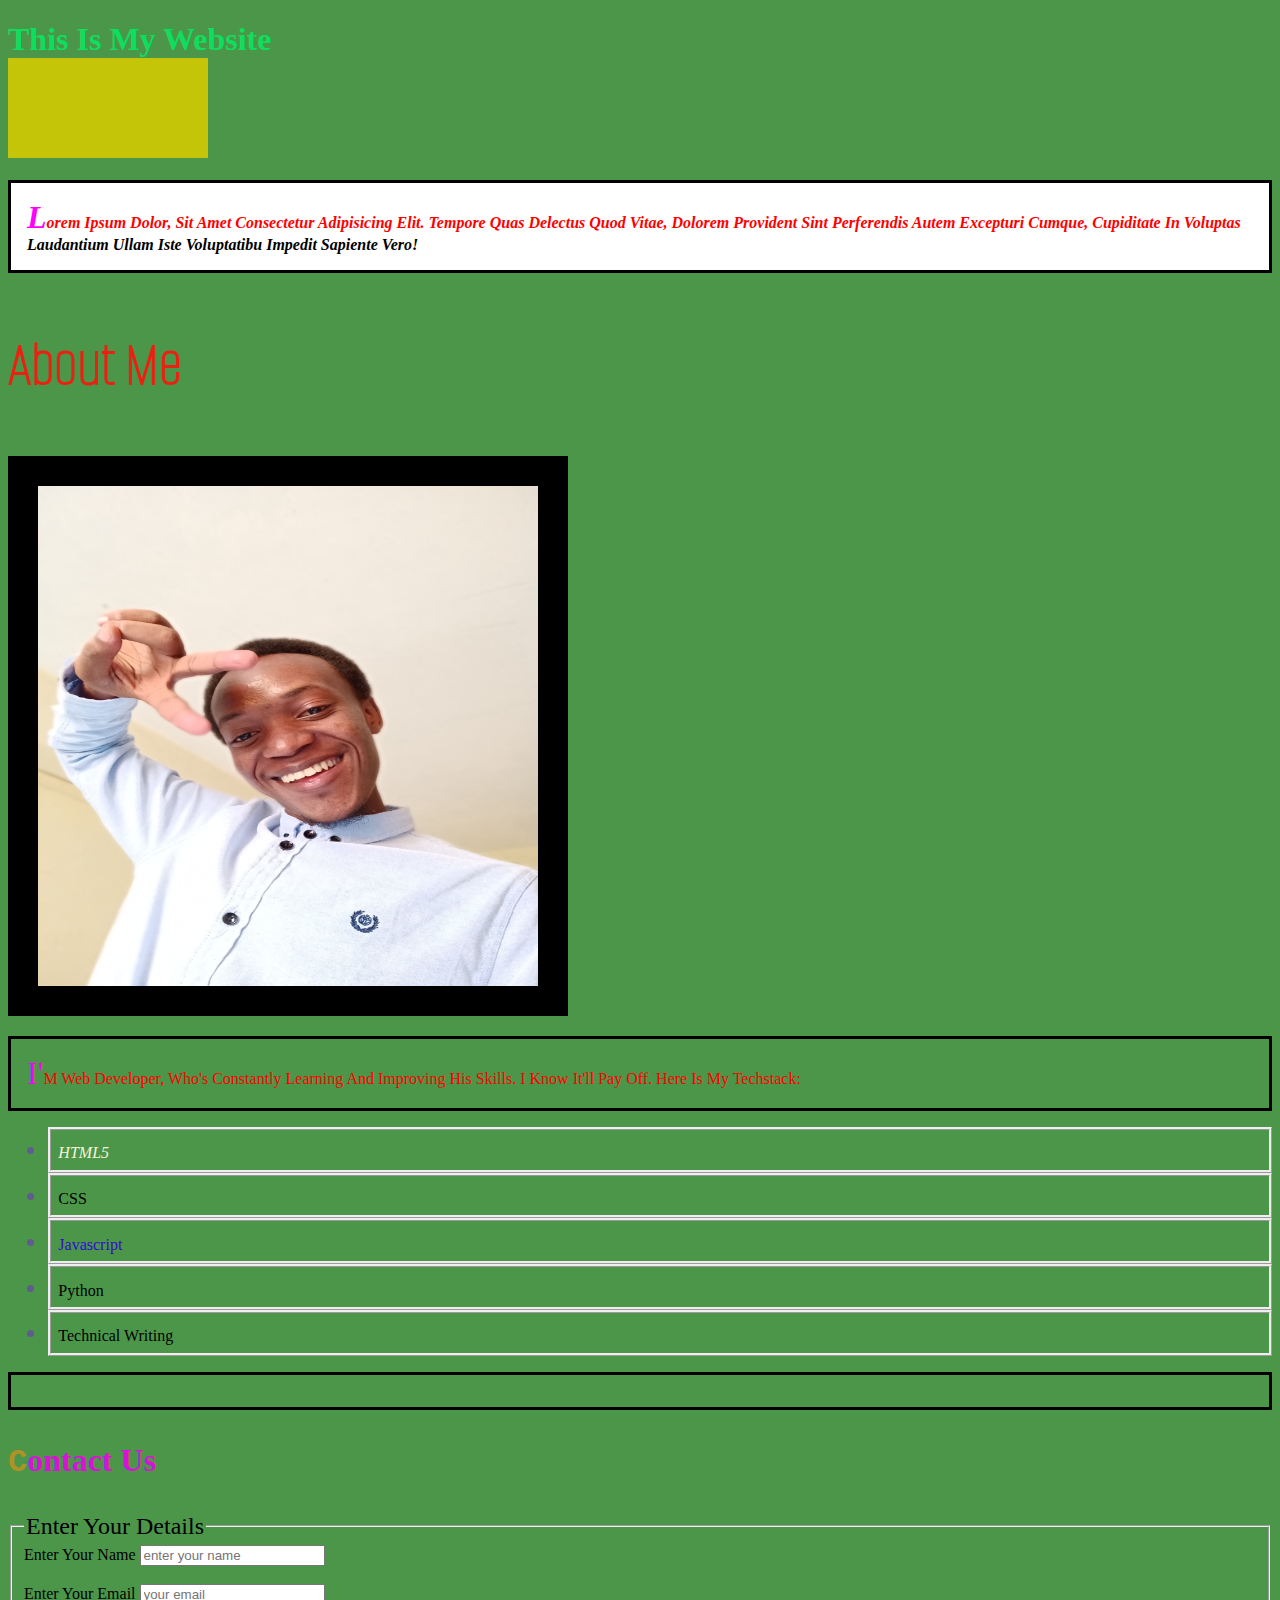
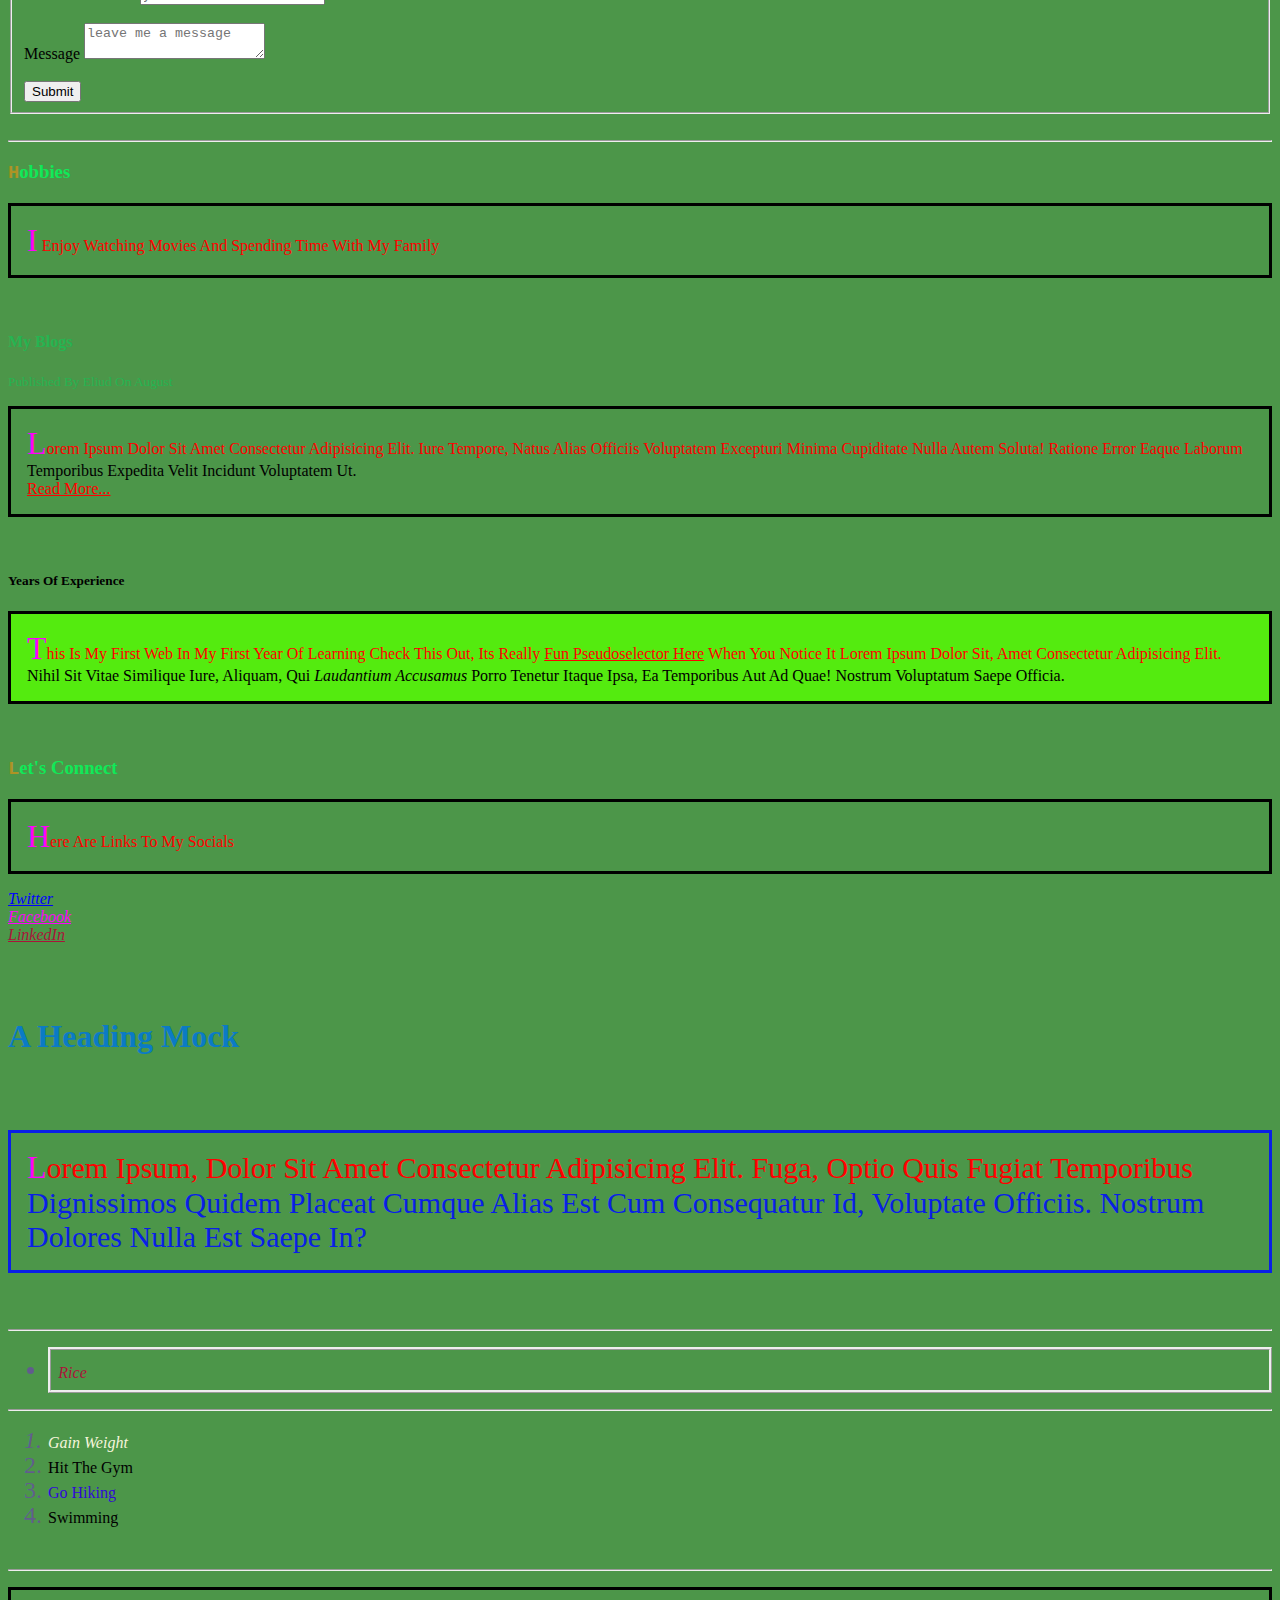
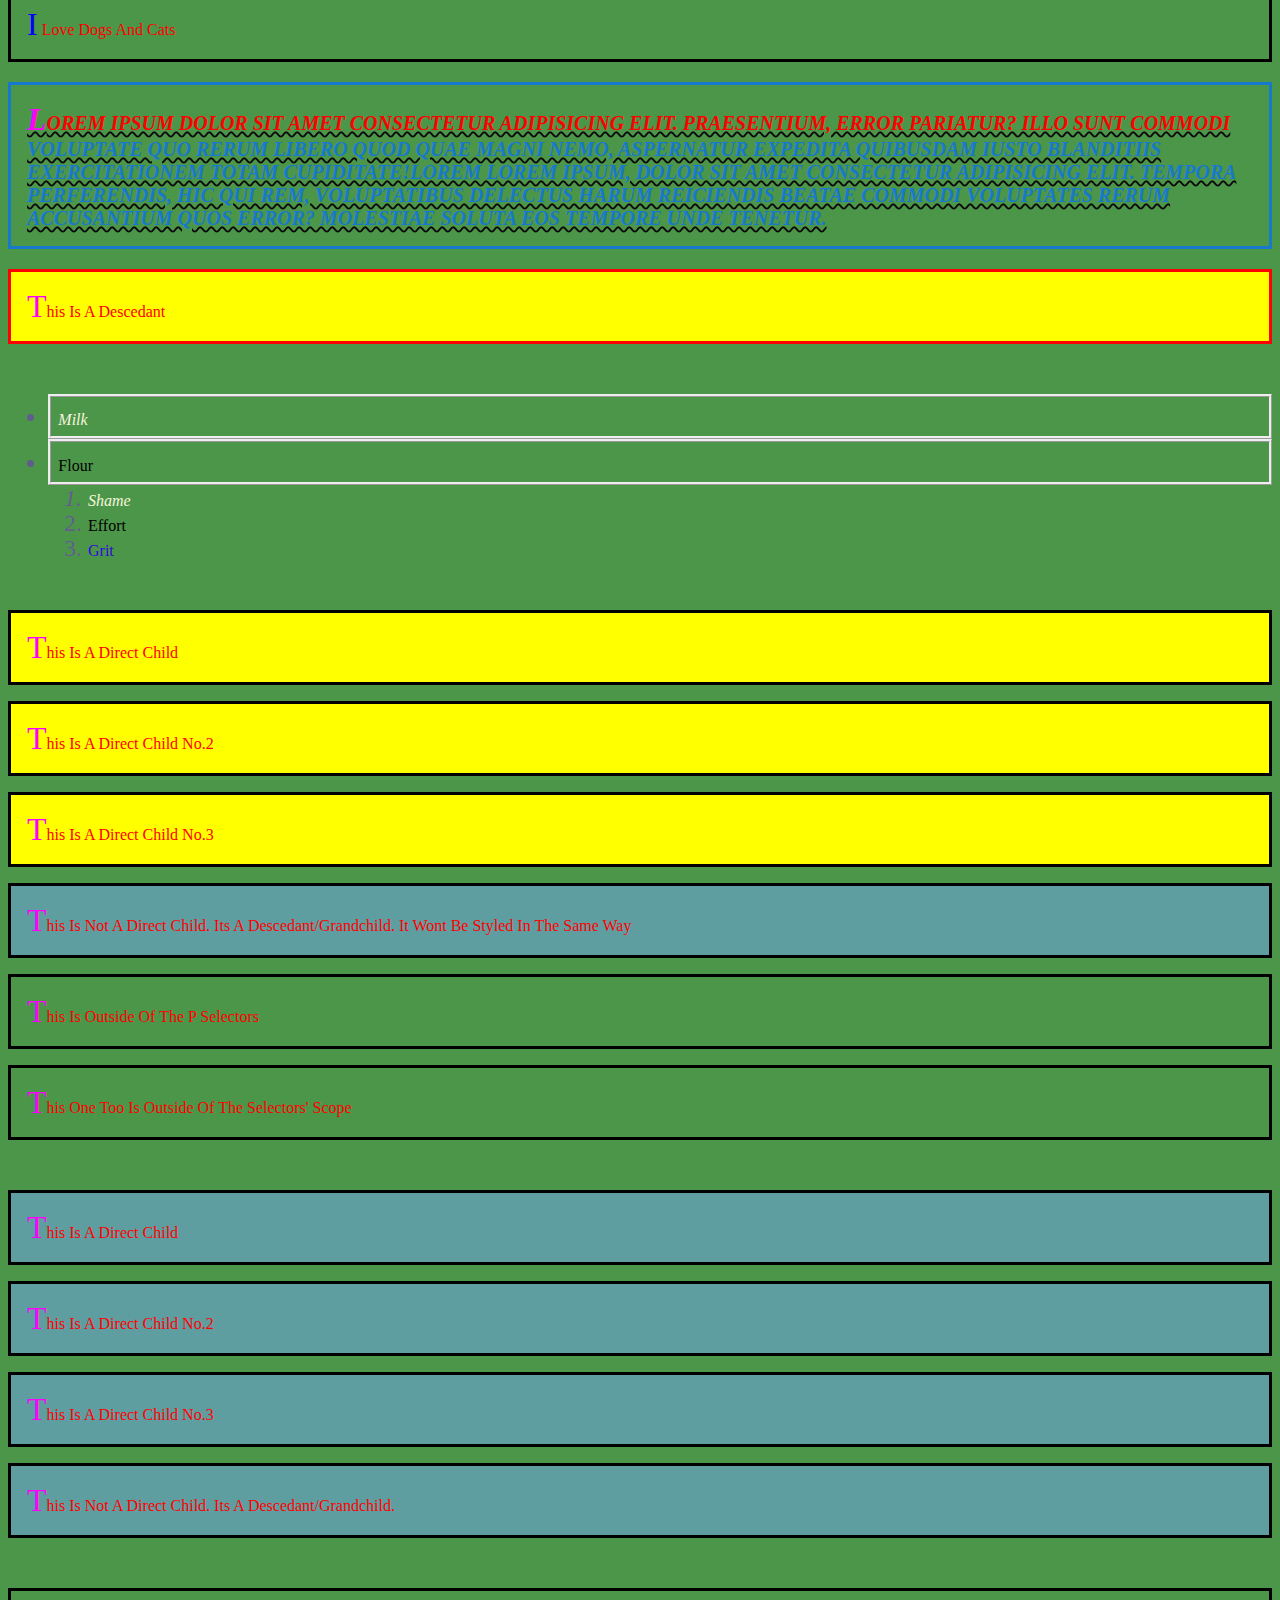
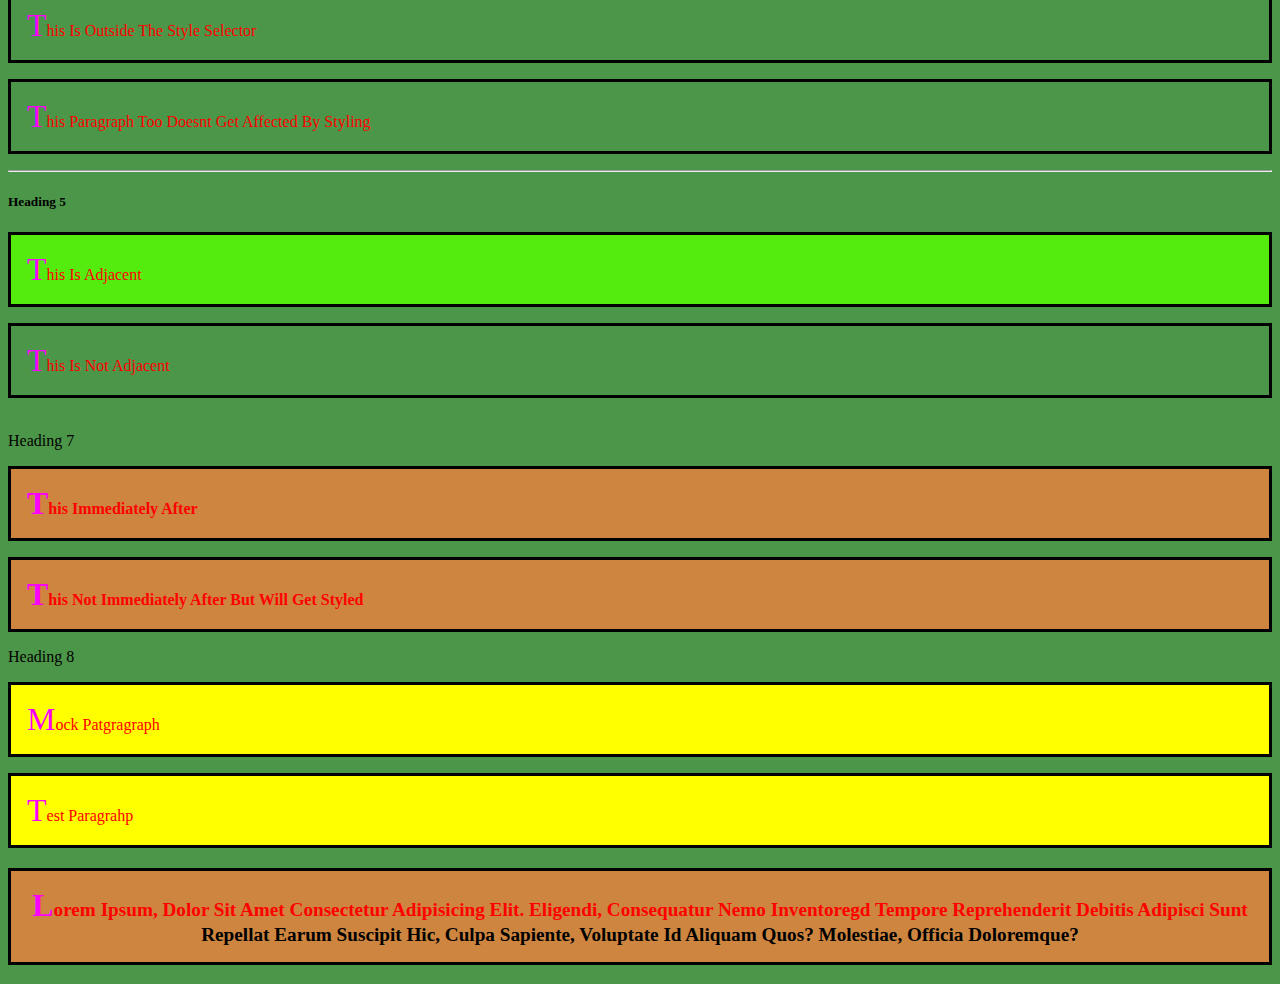
<file: Index.html>
<!DOCTYPE html>
<html lang="en">
<head>
    <meta charset="UTF-8">
    <meta http-equiv="X-UA-Compatible" content="IE=edge">
    <meta name="viewport" content="width=device-width, initial-scale=1.0">
    <title>CSS Cheat Sheet</title>
    <link rel="stylesheet" type="text/css" href="style.css" >
    <!--I have imported this style from googlefonts.com-->
    <link href="https://fonts.googleapis.com/css2?family=Alumni+Sans+Pinstripe&display=swap" rel="stylesheet">
</head>
<body>
    <h1 class="short">My Website</h1>
    <p>Lorem ipsum dolor, sit amet consectetur adipisicing elit.
        Tempore quas delectus quod vitae, dolorem provident sint perferendis
        autem excepturi cumque, cupiditate in voluptas laudantium ullam iste voluptatibu
        impedit sapiente vero!
    </p>

    <h2 class="shorter">About Me</h2>
    <img src="/css/meglo.jpg" height="500" width="500" alt="upclose selfie">
    <p>I'm Web developer, who's constantly learning and improving his skills. I know it'll pay off.
       Here is my techstack:
        <ul class="tech">
            <li>HTML5</li>
            <li>CSS</li>
            <li>Javascript</li>
            <li>Python</li>
            <li>Technical writing</li>
        </ul>
    </p>

    <h3 id="contact-us">Contact Us</h3>
    <form>
        <fieldset>
            <legend class="legend">Enter Your Details</legend>
          <div>
            <label>Enter your name</label>
            <input type="text" name="firstname" placeholder="enter your name">
          </div>
          <br>
          <div>
            <label>Enter your email</label>
            <input type="email" name="email"  placeholder="your email">
          </div>
          <br>
          <div>
            <label>Message</label>
            <textarea placeholder="leave me a message"></textarea>
          </div>
          <br>
          <div>
            <input type="submit" name="submit">
          </div>
        </fieldset>
    </form>
    <br>
<!--I added this heading to illustrate specifity when using selectors
The more specific select overwrites the general selector.e.g an id selector in css overwrites a class selector
which also overwrites an element selector. Inline css overwrites external css rules-->
    <hr>
    <h3>Hobbies</h3>
    <P>I enjoy watching movies and spending time with my family</P>
    <br>
    <h4>My Blogs</h4>
    <small>Published by Eliud on August</small>
    <p>Lorem ipsum dolor sit amet consectetur adipisicing elit. Iure tempore, natus alias officiis
      voluptatem excepturi minima cupiditate nulla autem soluta! Ratione error eaque laborum temporibus
      expedita velit incidunt voluptatem ut.<br>
      <a href="links.html">Read more...</a>
    </p>
    <br>
    <h5>Years of Experience</h5>
    <p>This is my first web in my first year of learning
      check this out, its really <a href="links.html" id="trial">fun pseudoselector here</a> when you notice it
      Lorem ipsum dolor sit, amet consectetur adipisicing elit. Nihil sit vitae similique iure, aliquam,
      qui <em class="highlight">laudantium accusamus</em> porro tenetur itaque ipsa, ea temporibus aut ad quae! Nostrum voluptatum
      saepe officia.
    </p>
    <br>
    <h3 >Let's connect</h3>
    <p>Here are links to my socials</p>
    <a href="https://twitter.com/i_lovememphis" link="twitter">Twitter</a><br>
    <a href="https://mobile.facebook.com/profile.php?_rdr" link="facebook"> Facebook</a><br>
    <a href="https://www.linkedin.com/in/eliud-kang-ethe-1156b4165/" prof="linkendin is for professional" >LinkedIn</a>
    <br>
    <h6 target="sixthead">A heading mock</h6>
    <p data-type="myvalue">Lorem ipsum, dolor sit amet consectetur adipisicing elit. Fuga, optio quis fugiat
      temporibus dignissimos quidem placeat cumque alias est cum consequatur id, voluptate officiis.
      Nostrum dolores nulla est saepe in?
    </p>
    <br>
    <hr>
    <ul>
      <li>Rice</li>
    </ul>
    <hr>
    <ol>
      <li>Gain weight</li>
      <li>Hit the gym</li>
      <li>go hiking</li>
      <li>Swimming</li>
    </ol>
    <br>
    <hr>
    <p class="animals">I love dogs and cats</p>
    <p fonts="styling"> Lorem ipsum dolor sit amet consectetur adipisicing elit.
      Praesentium, error pariatur? Illo sunt commodi voluptate quo
      rerum libero quod quae magni nemo, aspernatur expedita quibusdam iusto
      blanditiis exercitationem totam cupiditate!Lorem Lorem ipsum, dolor sit amet
      consectetur adipisicing elit. Tempora perferendis, hic qui rem, voluptatibus
      delectus harum reiciendis beatae commodi voluptates rerum accusantium quos error?
      Molestiae soluta eos tempore unde tenetur.
    </p>

    <div class="box">
      <p>This is a descedant</p>
    </div>
    <br>
    <div>
      <ul>
        <li>Milk</li>
        <li>flour</li>
          <ol>
            <li>shame</li>
            <li>effort</li>
            <li>grit</li>
          </ol>
      </ul>
    </div>
    <br>
    <div>
      <p>This is a direct child </p>
      <p>This is a direct child no.2</p>
      <p>This is a direct child no.3</p>
      <section>
        <p>This is not a direct child. its a descedant/grandchild. It wont be styled in the same way</p>
      </section>
    </div>
    <p> this is outside of the p selectors</p>
    <p> this one too is outside of the selectors' scope</p>
    <br>
    <section>
      <p>This is a direct child </p>
      <p>This is a direct child no.2</p>
      <p>This is a direct child no.3</p>
      <article>
        <p>This is not a direct child. its a descedant/grandchild.</p>
      </article>
    </section>
    <br>
    <p> this is outside the style selector</p>
    <p> this paragraph too doesnt get affected by styling</p>

    <hr>
    <h5> Heading 5</h5>
    <p> this is adjacent</p>
    <p> this is not adjacent</p>
    <br>
    <h7>heading 7</h7>
    <p>this immediately after</p>
    <p> this not immediately after but will get styled</p>

    <div>
      <h8> heading 8</h8>
      <p>mock patgragraph</p>
      <p>test paragrahp</p>
    </div>

  <p class="fonts">
    Lorem ipsum, dolor sit amet consectetur adipisicing elit. Eligendi, consequatur nemo 
    inventoregd tempore reprehenderit debitis adipisci sunt repellat earum suscipit hic, 
    culpa sapiente, voluptate id aliquam quos? Molestiae, officia doloremque?
  </p>


</body>
</html>
</file>
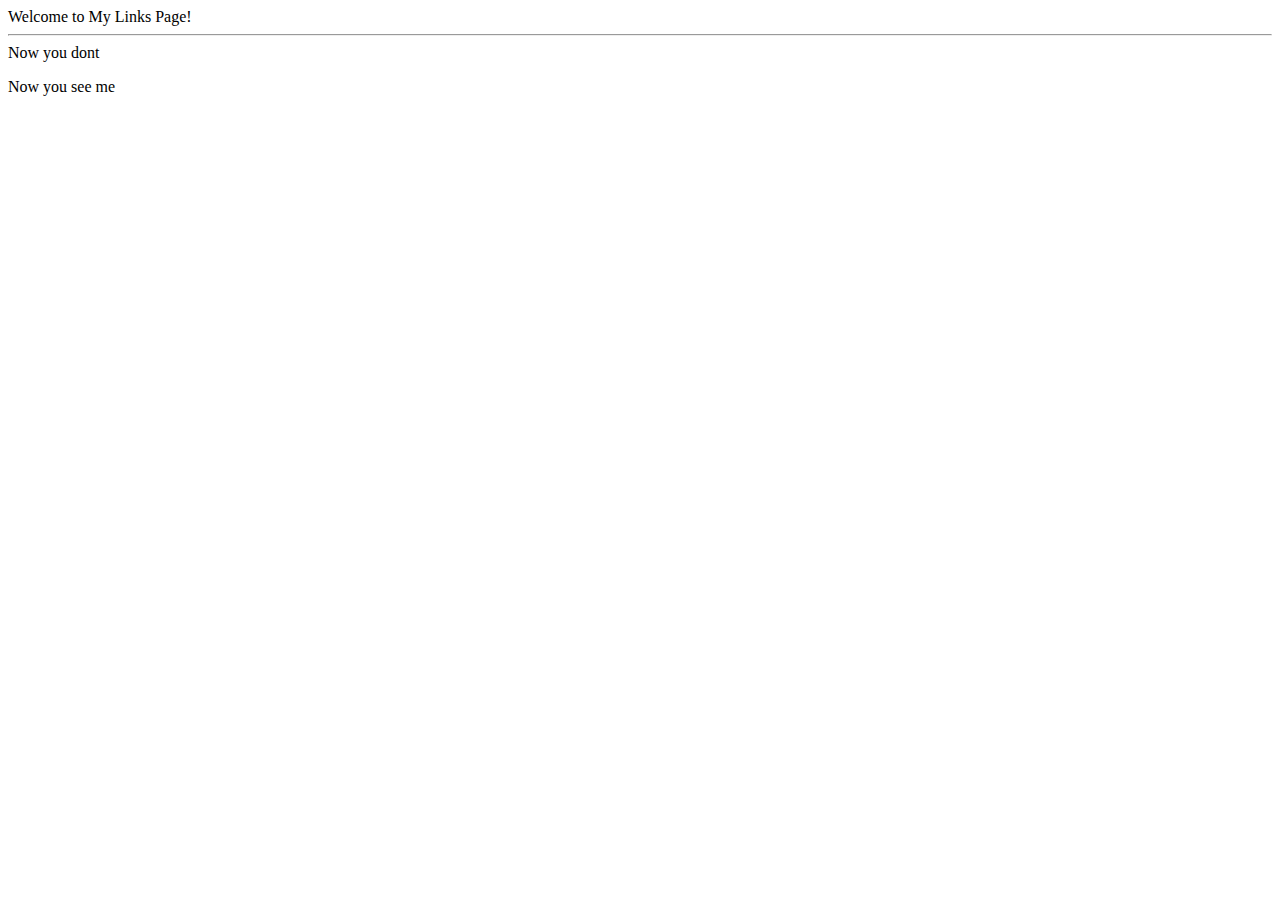
<file: links.html>
<!DOCTYPE html>
<html lang="en">
<head>
    <meta charset="UTF-8">
    <meta http-equiv="X-UA-Compatible" content="IE=edge">
    <meta name="viewport" content="width=device-width, initial-scale=1.0">
    <title>My Links Page</title>
    <link type="stylesheet" rel="text/css" href="/style.css">
</head>
<body>
    <h>Welcome to  My Links Page!</h>
    <hr>
    <div> Now you dont
        <p class="pig">Now you see me</p>
      </div>
    <br>
</body>
</html>
</file>
<file: style.css>
body{
    background-color: rgb(76, 150, 73);
    text-transform: capitalize;
}
.short{
    color: rgb(15, 221, 94);
}
.shorter{
    color: rgb(236, 32, 17);
}
#contact-us{
    color: rgb(216, 18, 216);
    font-size: xx-large;
}
.legend{
    font-size:x-large;
}
h3{
    color: rgb(16, 233, 88);
    font-weight: 700;
}
h4, small{
    color: rgb(38, 180, 81);
}
/* this is a pseudo-selector notice that you put a colon after selecting*/
h5:hover{
    color: rgb(221, 221, 10);
}

li:first-child{
    color: beige;
    font-style: italic;
}

li:nth-child(3) {
    color: rgb(48, 10, 216);
}
/* a:hover must come last after a:link a:visited*/

a:link{
    color: red;
}
a:visited{
    color: rgb(95, 221, 11);
}
a:hover{
    color: rgb(241, 15, 211);
}
/*pseudo class selector. highlight is our class*/
em.highlight:hover {
    color: antiquewhite;
    font-size: 35px;
}
/*attribute selectors*/
/*this [name of the attribute] selects all attributes whose name is brackets*/
[data-type] {
    color: rgb(9, 31, 230);
    font-size: 30px;
}

/*this selects all atributes whose value is EXACTLY sixthead*/
[target='sixthead'] {
    font-size:xx-large;
    color: rgb(11, 123, 197);
}
/*targets all <a> element with the attributed whose value is EXACTLY twitter*/
/*this styling selection is more specific which is the other a element styling don't work here*/
a[link='twitter'] {
    color: blue;
    font-style: italic
}
a[link='facebook'] {
    color: #FE01FC;
    font-style: italic;
}
/*selects the attribiute of element a whose value is among the whitespace-spaced series of words*/
a[prof~='professional'] {
    color: #aa143a;
    font-style: oblique;
}
li:only-child {
    color: #aa143a;
}

/* :focus pseudo class selector. styling input for example*/

input:focus{
    background-color: yellow;
}

/*pseudo element selector use double colons. They're used to style specific parts of an element*/
p::first-line{
    color: red;
    font-variant:initial;
}

p::first-letter {
    color: #FE01FC;
    font-size: xx-large;
}
h3::first-letter {
    color: rgba(233, 146, 15, 0.651);
    font-family: 'Courier New', Courier, monospace;
}
/*combining html class with pseudo element selector*/
p.animals::first-letter{
    color: blue;
    font-size: xx-large;
}

/*::before and ::after pseudo elements used to insert content(gif or text) before and after an element*/
.short::before {
    content: "This is ";
}

h1.short::after {
    content:"";
    display: block;
    width: 200px;
    height: 100px;
    background-color: #c4c409;
}
/*the ::marker pseudo element does need to be preceeded by a class or element selector. its a stand alone*/
/*it styles all markers of list items*/

::marker {
    color: rgba(129, 10, 240, 0.411);
    font-size: x-large;
    
}
/*::selection pseudo element styles any portion an element select by the user*/
/* similar to marker, selection isn't precedented by an element or class selector*/
::selection {
    color: rgba(228, 8, 8, 0.959);
    background-color: rgba(0, 217, 255, 0.87);
}

/*fonts styling*/
[fonts='styling'] {
    font-family: Georgia, 'Times New Roman', Times, serif;
    font-style: oblique;
    font-weight: bold;
    text-transform: uppercase;
    font-size: 20px;
    text-decoration: underline wavy rgb(10, 10, 10);
    color: rgb(23, 121, 206);
}
/*external font styling*/
h2 {
    font-family: 'Alumni Sans Pinstripe', sans-serif;
    font-size: 4em;
}

p {
    border-style:solid;
    text-shadow: 40px;
    padding: 1rem;
}
p.pig::first-letter{
   color: #FE01FC;
}

/* combinator selector. Descedant combinator */
/* it styles the ALL second selectors which are the descedant and children of the first selector .
Its an all inclusive styler*/
.box p {
    color: red;
}

section p {
    background-color: cadetblue;
}

/* child combinator - its used to style DIRECT children of the first selector element.
The selectors are seperated by this > sign. The first selector is the parent
the second selector is the direct child. Descedants aren't styled i.e the grandchildren*/
ul > li {
    border-style: ridge;
    padding: 1ex;
    
}

div > p {
    background-color: yellow;
}

/* adjacent sibling combinator. Styles the second selector that comes IMMEDIATELY after the end of first selector.
this means all other elements that come after won't be styled */
h1 + p {
    background-color: white;
    font-weight: 900;
    font-style: italic;
}

h5 + p {
    background-color: rgba(84, 238, 13, 0.959);
}

/* general combinator. works like adjacent sibling only that it selects/styles all elements that come after
the first selector, not just the one that comes immediately after */

h7 ~ p {
    background-color: peru;
    font-weight: 900;
    font-stretch: expanded;
}

img {
    border: 30px;
    border-style: solid;
    padding:0%;
}

.fonts {
    text-align: center;
    text-overflow: ellipsis;
    font-size: 1.2em;
}
</file>
